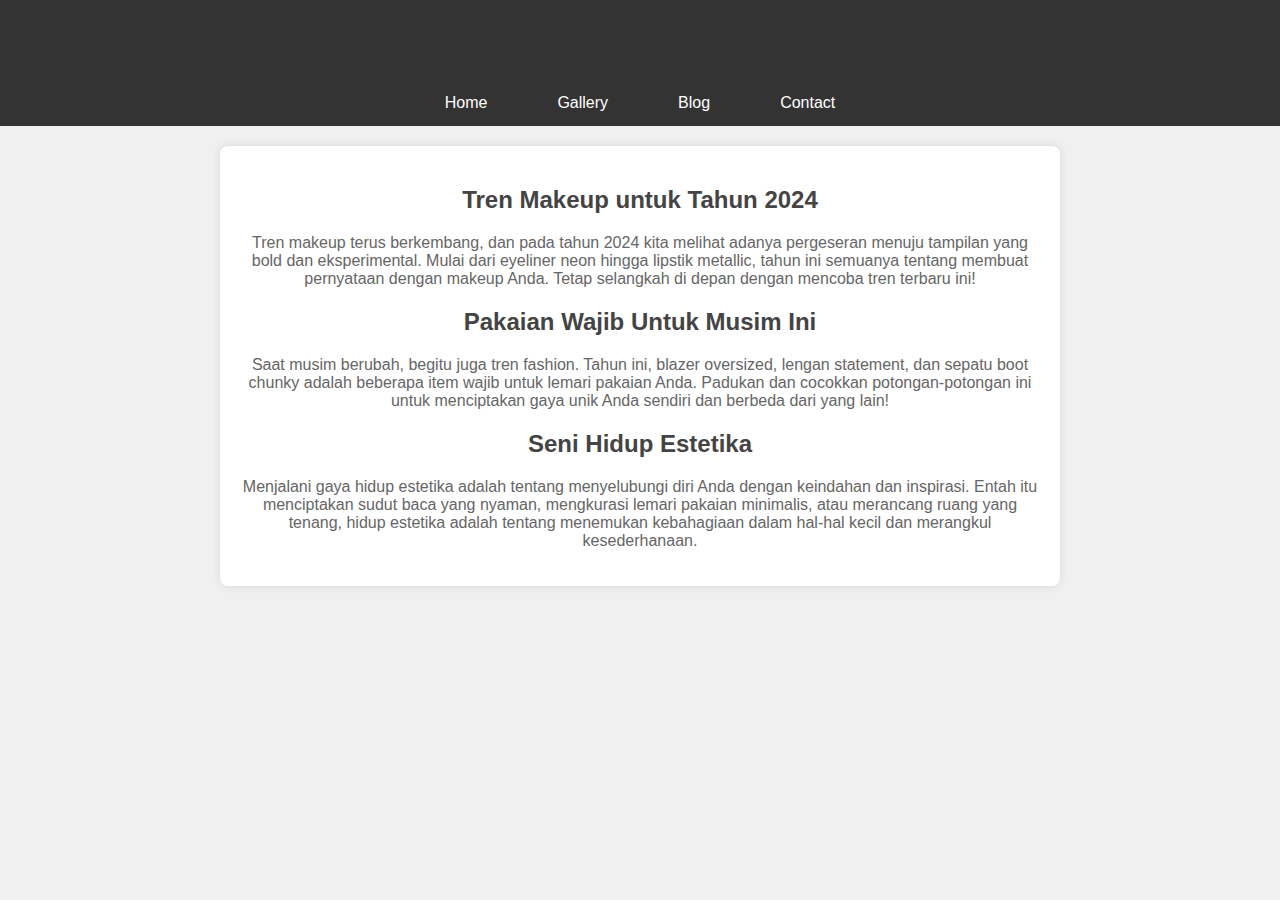
<file: blog.html>
<!DOCTYPE html>
<html lang="id">
<head>
    <meta charset="UTF-8">
    <meta name="viewport" content="width=device-width, initial-scale=1.0">
    <title>Blogs</title>
    <link rel="stylesheet" href="styles.css">
</head>
<body>
    <header class="navbar">
        <h1 class="animated-header">Blogs</h1>
        <nav>
            <ul class="nav-list">
                <li><a href="index.html">Home</a></li>
                <li><a href="gallery.html">Gallery</a></li>
                <li><a href="blog.html">Blog</a></li>
                <li><a href="contact.html">Contact</a></li>
            </ul>
        </nav>
    </header>
    
    <main class="container animated-container">
        <section>
            <h2>Tren Makeup untuk Tahun 2024</h2>
            <p>Tren makeup terus berkembang, dan pada tahun 2024 kita melihat adanya pergeseran menuju tampilan yang bold dan eksperimental. Mulai dari eyeliner neon hingga lipstik metallic, tahun ini semuanya tentang membuat pernyataan dengan makeup Anda. Tetap selangkah di depan dengan mencoba tren terbaru ini!</p>
        </section>

        <section>
            <h2>Pakaian Wajib Untuk Musim Ini</h2>
            <p>Saat musim berubah, begitu juga tren fashion. Tahun ini, blazer oversized, lengan statement, dan sepatu boot chunky adalah beberapa item wajib untuk lemari pakaian Anda. Padukan dan cocokkan potongan-potongan ini untuk menciptakan gaya unik Anda sendiri dan berbeda dari yang lain!</p>
        </section>

        <section>
            <h2>Seni Hidup Estetika</h2>
            <p>Menjalani gaya hidup estetika adalah tentang menyelubungi diri Anda dengan keindahan dan inspirasi. Entah itu menciptakan sudut baca yang nyaman, mengkurasi lemari pakaian minimalis, atau merancang ruang yang tenang, hidup estetika adalah tentang menemukan kebahagiaan dalam hal-hal kecil dan merangkul kesederhanaan.</p>
        </section>
    </main>
</body>
</html>
</file>
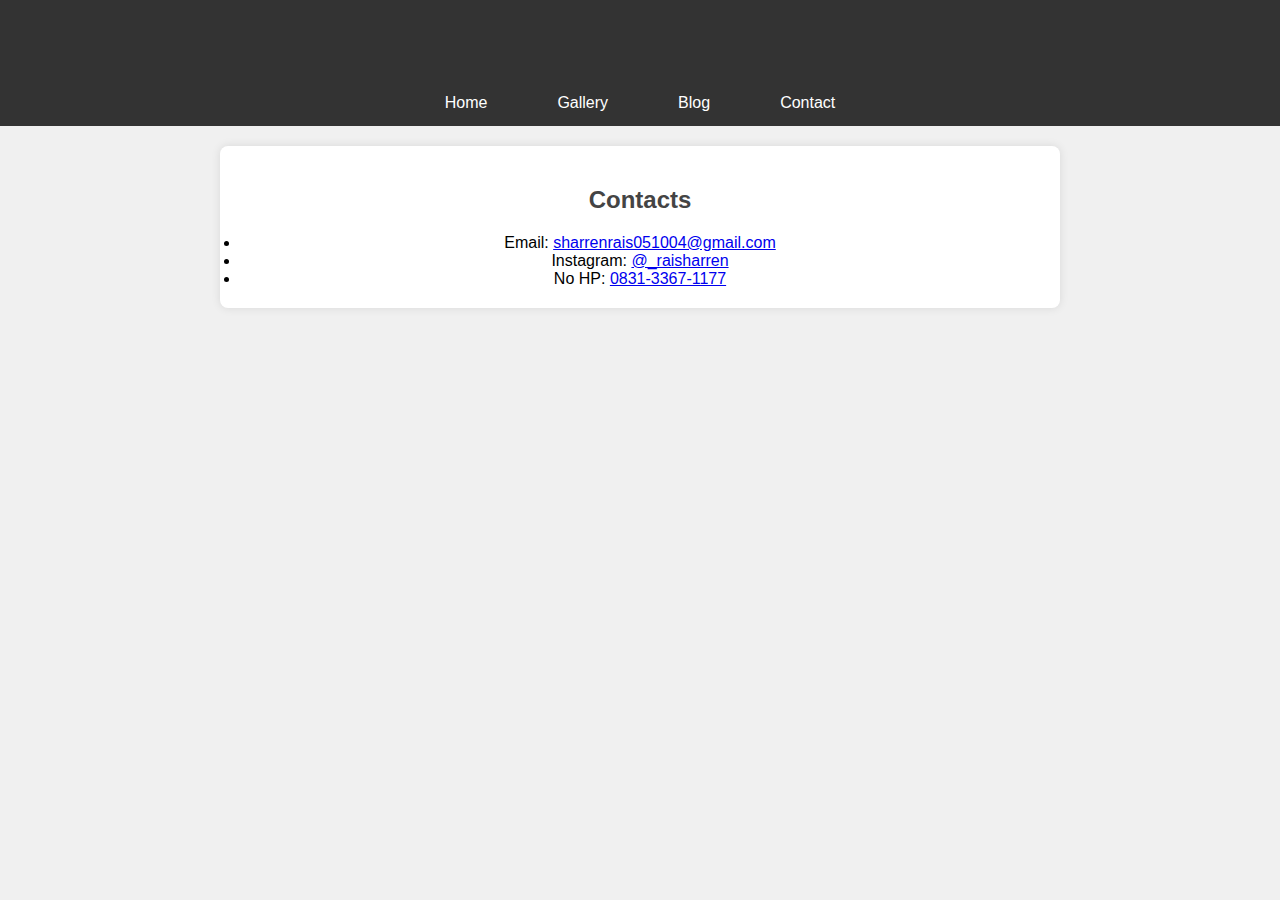
<file: contact.html>
<!DOCTYPE html>
<html lang="id">
<head>
    <meta charset="UTF-8">
    <meta name="viewport" content="width=device-width, initial-scale=1.0">
    <title>Contact</title>
    <link rel="stylesheet" href="styles.css">
</head>
<body>
    <header class="navbar">
        <h1>Contact</h1>
        <nav>
            <ul class="nav-list">
                <li><a href="index.html">Home</a></li>
                <li><a href="gallery.html">Gallery</a></li>
                <li><a href="blog.html">Blog</a></li>
                <li><a href="contact.html">Contact</a></li>
            </ul>
        </nav>
    </header>
    
    <main class="container">
        <section>
            <h2>Contacts</h2>
                <li>Email: <a href="sharrenrais051004@gmail.com">sharrenrais051004@gmail.com</a></li>
                <li>Instagram: <a href="https://www.instagram.com/_raisharren/" target="_blank">@_raisharren</a></li>
                <li>No HP: <a href="0831-3367-1177">0831-3367-1177</a></li>
            </ul>
        </section>
    </main>
</body>
</html>
</file>
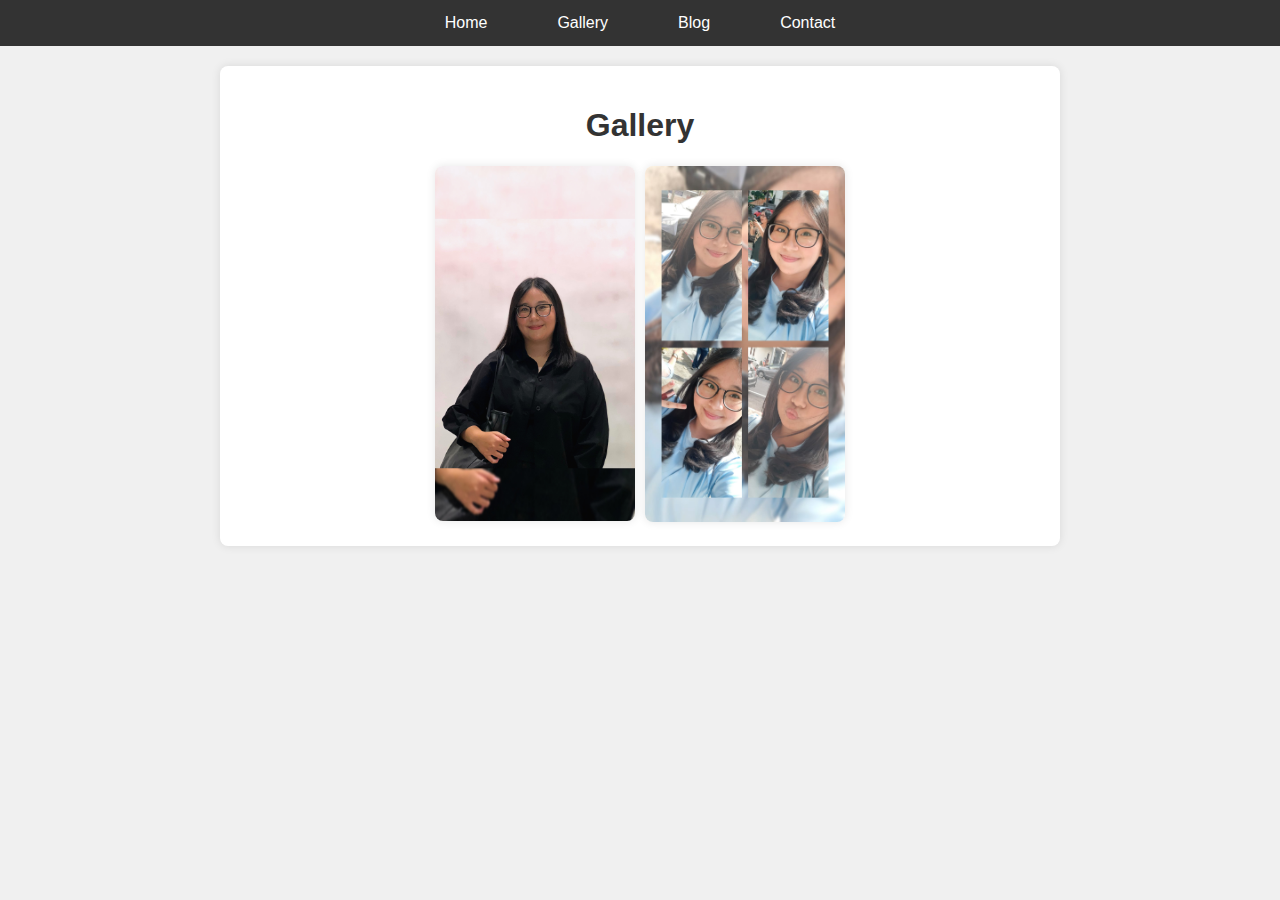
<file: gallery.html>
<!DOCTYPE html>
<html lang="en">
<head>
    <meta charset="UTF-8">
    <meta name="viewport" content="width=device-width, initial-scale=1.0">
    <title>Gallery - My Portfolio</title>
    <link rel="stylesheet" href="styles.css">
</head>
<body>
    <nav class="navbar">
        <ul class="nav-list">
            <li><a href="index.html">Home</a></li>
            <li><a href="gallery.html">Gallery</a></li>
            <li><a href="blog.html">Blog</a></li>
            <li><a href="contact.html">Contact</a></li>
        </ul>
    </nav>
    <div class="container">
        <h1>Gallery</h1>
        <div class="gallery">
            <div class="gallery-item">
                <img src="sharen1.jpg" alt="Image 1">
            </div>
            <div class="gallery-item">
                <img src="sharen2.jpeg" alt="Image 2">
            </div>
            <!-- Tambahkan lebih banyak item gallery sesuai kebutuhan -->
        </div>
    </div>
    <script src="script.js"></script>
</body>
</html>
</file>
<file: styles.css>
body {
    font-family: Arial, sans-serif;
    background-color: #f0f0f0;
    margin: 0;
    padding: 0;
    animation: fadeIn 1s ease-in-out;
}

.navbar {
    background-color: #333;
    overflow: hidden;
    animation: slideIn 1s ease-in-out;
}

.navbar .nav-list {
    list-style-type: none;
    margin: 0;
    padding: 0;
    display: flex;
    justify-content: center;
}

.navbar .nav-list li {
    margin: 0 15px;
}

.navbar .nav-list a {
    display: block;
    color: white;
    text-align: center;
    padding: 14px 20px;
    text-decoration: none;
    transition: background-color 0.3s;
}

.navbar .nav-list a:hover {
    background-color: #575757;
}

.container {
    text-align: center;
    background-color: #fff;
    padding: 20px;
    border-radius: 8px;
    box-shadow: 0 0 10px rgba(0, 0, 0, 0.1);
    margin: 20px auto;
    max-width: 800px;
    animation: fadeIn 1.5s ease-in-out;
}

h1 {
    color: #333;
    animation: fadeInDown 1s ease-in-out;
}

h2 {
    color: #444;
    margin-top: 20px;
    animation: fadeInDown 1.2s ease-in-out;
}

p {
    color: #666;
    animation: fadeInDown 1.4s ease-in-out;
}

button {
    padding: 10px 20px;
    font-size: 16px;
    border: none;
    border-radius: 4px;
    background-color: #007BFF;
    color: white;
    cursor: pointer;
    transition: background-color 0.3s;
    animation: bounceIn 1s ease-in-out;
}

button:hover {
    background-color: #0056b3;
}

#message {
    margin-top: 20px;
    font-size: 18px;
    color: #333;
}

.gallery {
    display: flex;
    flex-wrap: wrap;
    gap: 10px;
    justify-content: center;
}

.gallery-item {
    flex: 1 1 200px;
    max-width: 200px;
}

.gallery-item img {
    width: 100%;
    height: auto;
    border-radius: 8px;
    box-shadow: 0 0 10px rgba(0, 0, 0, 0.1);
    transition: transform 0.3s;
}

.gallery-item img:hover {
    transform: scale(1.05);
}

@keyframes fadeIn {
    from {
        opacity: 0;
    }
    to {
        opacity: 1;
    }
}

@keyframes slideIn {
    from {
        transform: translateY(-100%);
    }
    to {
        transform: translateY(0);
    }
}

@keyframes fadeInDown {
    from {
        opacity: 0;
        transform: translateY(-20px);
    }
    to {
        opacity: 1;
        transform: translateY(0);
    }
}

@keyframes bounceIn {
    0%,
    20%,
    40%,
    60%,
    80%,
    100% {
        animation-timing-function: cubic-bezier(0.215, 0.61, 0.355, 1);
    }

    0% {
        opacity: 0;
        transform: scale3d(0.3, 0.3, 0.3);
    }

    20% {
        transform: scale3d(1.1, 1.1, 1.1);
    }

    40% {
        transform: scale3d(0.9, 0.9, 0.9);
    }

    60% {
        opacity: 1;
        transform: scale3d(1.03, 1.03, 1.03);
    }

    80% {
        transform: scale3d(0.97, 0.97, 0.97);
    }

    100% {
        opacity: 1;
        transform: scale3d(1, 1, 1);
    }
}
</file>
